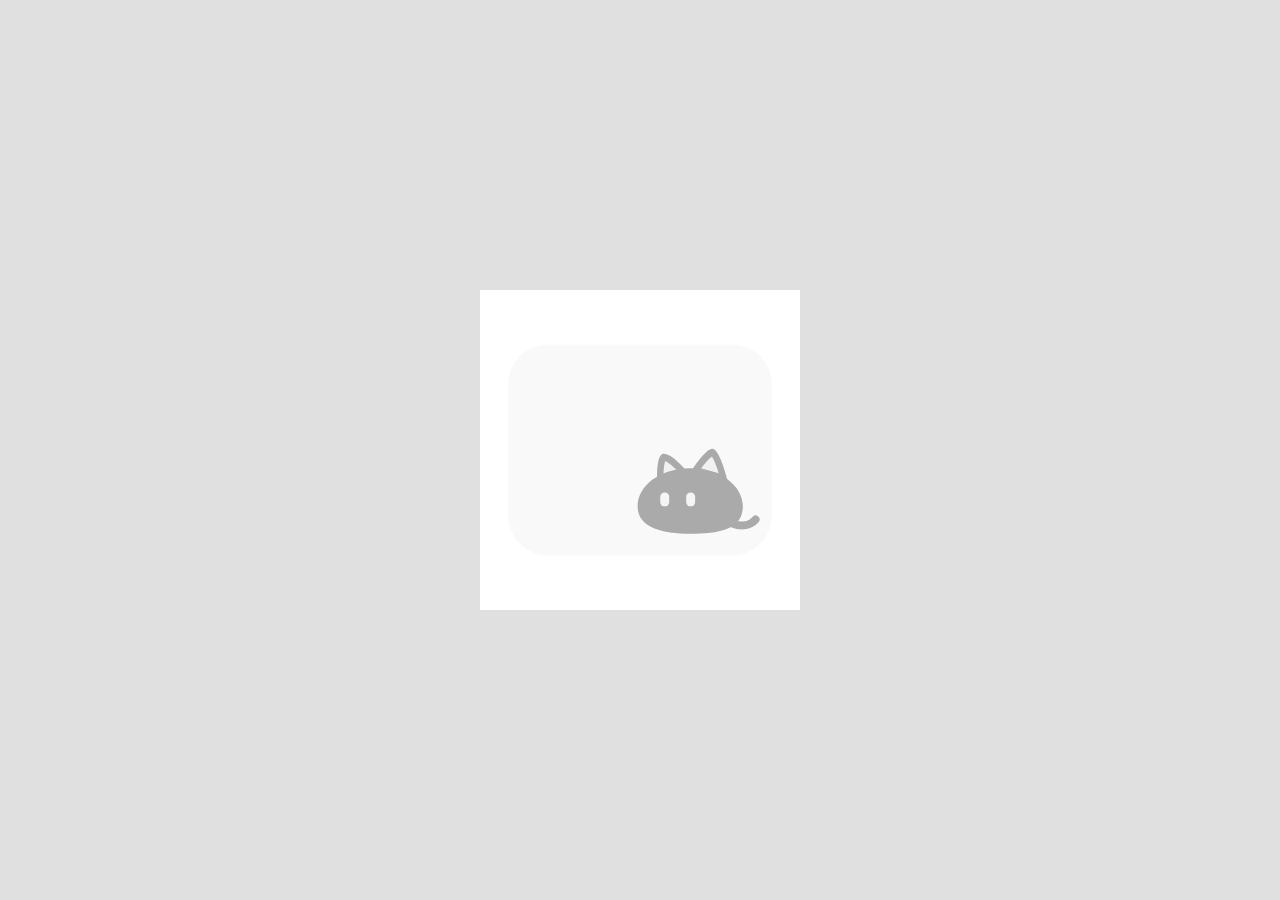
<file: public/cat_animation/tips-2.html>
<!doctype html>
<html lang="ja">
  <head>
    <meta charset="UTF-8" />
    <meta name="viewport" content="width=device-width, initial-scale=1.0" />
    <title>動く猫ちゃん2</title>
    <style>
      html {
        background-color: #e0e0e0;
      }

      .container {
        position: absolute;
        top: 50%;
        left: 50%;
        max-width: 320px;
        width: 100%;
        aspect-ratio: 1;
        background-color: #fff;
        transform: translate(-50%, -50%);
        overflow: hidden;
      }

      .scene {
        position: absolute;
        inset: 0;
      }

      .box {
        --bg: #f9f9f9;
        box-sizing: border-box;
        position: absolute;
        top: 50%;
        left: 50%;
        transform: translate(-50%, -50%);
        width: 264px;
        aspect-ratio: 264/211;
        background-color: var(--bg);
        border-radius: 40px;
        overflow: hidden;
      }

      .flower {
        position: absolute;
        top: 50%;
        left: 50%;
        width: 105px;
        aspect-ratio: 105 / 164;
        transform-origin: bottom left;
        transform: translate(-110%, -50%) scale(0.95);
      }

      .flower__stem {
        position: absolute;
        bottom: 0;
        left: 47.65%;
        width: 4.7%;
        height: 65.8%;
        border-radius: 999px;
      }

      .flower__stem::before {
        content: "";
        position: absolute;
        bottom: 0;
        left: 0;
        width: 100%;
        height: 100%;
        background-color: #aaa;
        border-radius: 999px;
        animation:
          stem-grow 0.4s ease-in-out 0s both,
          stem-extend 0.3s ease-in-out 1.6s forwards,
          stem-retract 0.6s ease-in-out 3.2s forwards;
      }
      @keyframes stem-grow {
        from {
          height: 0;
        }
        to {
          height: 37%;
        }
      }
      @keyframes stem-extend {
        from {
          height: 37%;
        }
        to {
          height: 100%;
        }
      }
      @keyframes stem-retract {
        from {
          height: 100%;
        }
        to {
          height: 0%;
        }
      }

      .flower__leaf {
        display: block;
        position: absolute;
        bottom: 17.6%;
        width: 48.5%;
      }

      .flower__leaf--1 {
        left: 2%;
        transform-origin: 100% 87%;
        animation:
          leaf-pop-1 0.8s ease-in-out 0.4s both,
          leaf-hide-1 0.3s ease-in-out 3.3s forwards;
      }
      @keyframes leaf-pop-1 {
        from {
          transform: scale(0) rotate(-50deg) skewX(-10deg);
        }
        50% {
          transform: scale(1.1) rotate(10deg) skewX(4deg);
        }
        to {
          transform: scale(1);
        }
      }
      @keyframes leaf-hide-1 {
        from {
          transform: scale(1);
        }
        to {
          transform: scale(0) rotate(-50deg) skewX(-10deg);
        }
      }

      .flower__leaf--2 {
        right: 2%;
        transform-origin: 0% 87%;
        animation:
          leaf-pop-2 0.8s ease-in-out 0.3s both,
          leaf-hide-2 0.3s ease-in-out 3.2s forwards;
      }
      @keyframes leaf-pop-2 {
        from {
          transform: scale(0) rotate(80deg) skewX(-5deg);
        }
        50% {
          transform: scale(1.05) rotate(5deg) skewX(2deg);
        }
        to {
          transform: scale(0.95) rotate(20deg);
        }
      }
      @keyframes leaf-hide-2 {
        from {
          transform: scale(0.95) rotate(20deg);
        }
        to {
          transform: scale(0) rotate(80deg) skewX(-5deg);
        }
      }

      .flower__bloom {
        display: block;
        position: absolute;
        top: 0;
        left: 10%;
        width: 80%;
        animation:
          bloom-pop 0.7s ease-in-out 1.85s both,
          bloom-hide 0.4s ease-in-out 3s forwards;
      }
      @keyframes bloom-pop {
        from {
          transform: scale(0) rotate(-30deg);
        }
        50% {
          transform: scale(1.1) rotate(5deg);
        }
        to {
          transform: scale(1);
        }
      }
      @keyframes bloom-hide {
        from {
          transform: scale(1);
        }
        to {
          transform: scale(0) rotate(-30deg);
        }
      }

      .flower__seed {
        position: absolute;
        top: 21%;
        left: 39%;
        width: 22.8%;
        aspect-ratio: 1;
        border-radius: 50%;
        background-color: #aaa;
        animation:
          seed-pop 0.7s ease-in-out 1.95s both,
          seed-hide 0.4s ease-in-out 3s forwards;
      }
      @keyframes seed-pop {
        from {
          transform: scale(0);
        }
        50% {
          transform: scale(1.1);
        }
        to {
          transform: scale(1);
        }
      }
      @keyframes seed-hide {
        from {
          transform: scale(1);
        }
        to {
          transform: scale(0);
        }
      }

      .cat {
        display: block;
        position: absolute;
        top: 50%;
        left: 50%;
        transform: translate(0%, -10%);
        width: 120px;
        overflow: visible;
      }

      .cat__inner {
        transform-origin: center bottom;
        animation: breathe 1.075s ease-in-out 0s infinite;
      }
      @keyframes breathe {
        from,
        to {
          transform: scale(1, 1);
        }
        50% {
          transform: scale(1.03, 1.01) skewX(-1deg);
        }
      }

      .cat__tail {
        fill: none;
        stroke: #aaaaaa;
        stroke-width: 10px;
        stroke-linecap: round;
        transform-origin: 108px 97px;
        animation: tail-wag 0.4s ease-in-out 3s 2 both;
      }
      @keyframes tail-wag {
        from,
        to {
          transform: rotate(0deg);
        }
        50% {
          transform: rotate(-15deg);
        }
      }

      .cat__ears {
        transform: translateY(3px);
        animation:
          ears-settle 0.7s ease-in-out 0.2s both,
          ears-tilt 0.7s ease-in-out 1.7s forwards,
          ears-reset 0.7s ease-in-out 3.4s forwards;
      }
      @keyframes ears-settle {
        from {
          transform: rotate(-10deg) translate(-15px, 18px) scale(1, 1.1);
        }
        to {
          transform: translate(0px, 3px);
        }
      }
      @keyframes ears-tilt {
        from {
          transform: translate(0px, 3px);
        }
        to {
          transform: rotate(7deg) translate(14px, -5px) scale(1, 1.1);
        }
      }
      @keyframes ears-reset {
        from {
          transform: rotate(7deg) translate(14px, -5px) scale(1, 1.1);
        }
        to {
          transform: rotate(-10deg) translate(-15px, 18px) scale(1, 1.1);
        }
      }

      .cat__ear {
        fill: #f1f1f1;
        stroke: #aaaaaa;
        stroke-width: 8px;
      }

      .cat__ear:nth-child(1) {
        transform-origin: 65px 20px;
        animation: ear-left 0.4s ease-in-out 0.8s 2 both;
      }
      @keyframes ear-left {
        from,
        to {
          transform: rotate(0deg);
        }
        50% {
          transform: rotate(-5deg) scale(1.18);
        }
      }

      .cat__ear:nth-child(2) {
        transform-origin: 74px 20px;
        animation: ear-right 0.4s ease-in-out 0.8s 2 both;
      }
      @keyframes ear-right {
        from,
        to {
          transform: rotate(0deg);
        }
        50% {
          transform: rotate(10deg) scale(1.18);
        }
      }

      .cat__body {
        fill: #aaaaaa;
        transform-origin: center bottom;
        animation:
          body-settle 0.7s ease-in-out 0.2s both,
          body-stretch 0.7s ease-in-out 1.7s forwards,
          body-reset 0.7s ease-in-out 3.4s forwards;
      }
      @keyframes body-settle {
        from {
          transform: scale(1.04, 0.9);
        }
        to {
          transform: scale(1, 1);
        }
      }
      @keyframes body-stretch {
        from {
          transform: scale(1, 1);
        }
        to {
          transform: scale(0.94, 1.1);
        }
      }
      @keyframes body-reset {
        from {
          transform: scale(0.94, 1.1);
        }
        to {
          transform: scale(1.04, 0.9);
        }
      }

      .cat__eye {
        fill: #f5f5f5;
        animation:
          eye-settle 0.7s ease-in-out 0.2s both,
          eye-squint 0.7s ease-in-out 1.7s forwards,
          eye-reset 0.7s ease-in-out 3.4s forwards;
      }
      @keyframes eye-settle {
        from {
          transform: translate(-10px, 20px) scaleY(0.9);
        }
        to {
          transform: translate(0, 0);
        }
      }
      @keyframes eye-squint {
        from {
          transform: translate(0, 0);
        }
        to {
          transform: translate(-2px, -8px) scaleY(0.8);
        }
      }
      @keyframes eye-reset {
        from {
          transform: translate(-2px, -8px) scaleY(0.8);
        }
        to {
          transform: translate(-10px, 20px) scaleY(0.9);
        }
      }
    </style>
  </head>
  <body>
    <div class="container">
      <div class="scene">
        <div class="box">
          <div class="flower">
            <div class="flower__stem"></div>
            <img
              class="flower__leaf flower__leaf--1"
              src="./leaf1.png"
              alt=""
            />
            <img
              class="flower__leaf flower__leaf--2"
              src="./leaf2.png"
              alt=""
            />
            <img class="flower__bloom" src="./hana.png" alt="" />
            <div class="flower__seed"></div>
          </div>

          <svg class="cat" viewBox="0 0 148 115">
            <g class="cat__inner">
              <path
                class="cat__tail"
                d="M114.085 101.509C126.144 106.365 136.457 103.51 142.414 96.7459"
              />
              <g class="cat__ears">
                <path
                  class="cat__ear"
                  d="M40.4319 6.09395C41.702 6.13103 43.8288 7.06505 46.7137 9.4725C49.4451 11.7519 52.2728 14.8543 54.8755 18.0786C57.1922 20.9487 59.2586 23.8248 60.8374 26.132L30.945 32.6769C31.4339 29.3893 32.1857 25.072 33.2486 20.7955C34.3353 16.4236 35.686 12.3521 37.2759 9.4793C39.0367 6.29792 40.2119 6.08756 40.4319 6.09395Z"
                />
                <path
                  class="cat__ear"
                  d="M98.6758 10.4927C99.8265 10.1389 100.473 10.1407 100.745 10.186C100.805 10.2161 101.09 10.3782 101.56 10.9946C102.189 11.8213 102.873 13.1132 103.559 14.896C104.924 18.4471 106.008 23.1915 106.839 28.0962C107.621 32.7162 108.149 37.3061 108.489 40.8638L76.0713 26.8882C78.2945 24.7999 81.1965 22.1764 84.3271 19.6128C87.7416 16.8168 91.3179 14.1834 94.5166 12.3823C96.1157 11.4819 97.5156 10.8494 98.6758 10.4927Z"
                />
              </g>
              <path
                class="cat__body"
                d="M124.824 76.3795C124.824 108.128 96.8814 114.128 62.4121 114.128C27.9429 114.128 0 105.122 9.2011e-08 76.3795C9.2011e-08 47.6368 27.9429 24.3362 62.4121 24.3362C96.8814 24.3362 124.824 47.6368 124.824 76.3795Z"
              />
              <rect
                class="cat__eye"
                x="35"
                y="48.1279"
                width="11"
                height="19"
                rx="5.5"
              />
              <rect
                class="cat__eye"
                x="67"
                y="48.1279"
                width="11"
                height="19"
                rx="5.5"
              />
            </g>
          </svg>
        </div>
      </div>
    </div>
  </body>
</html>
</file>
